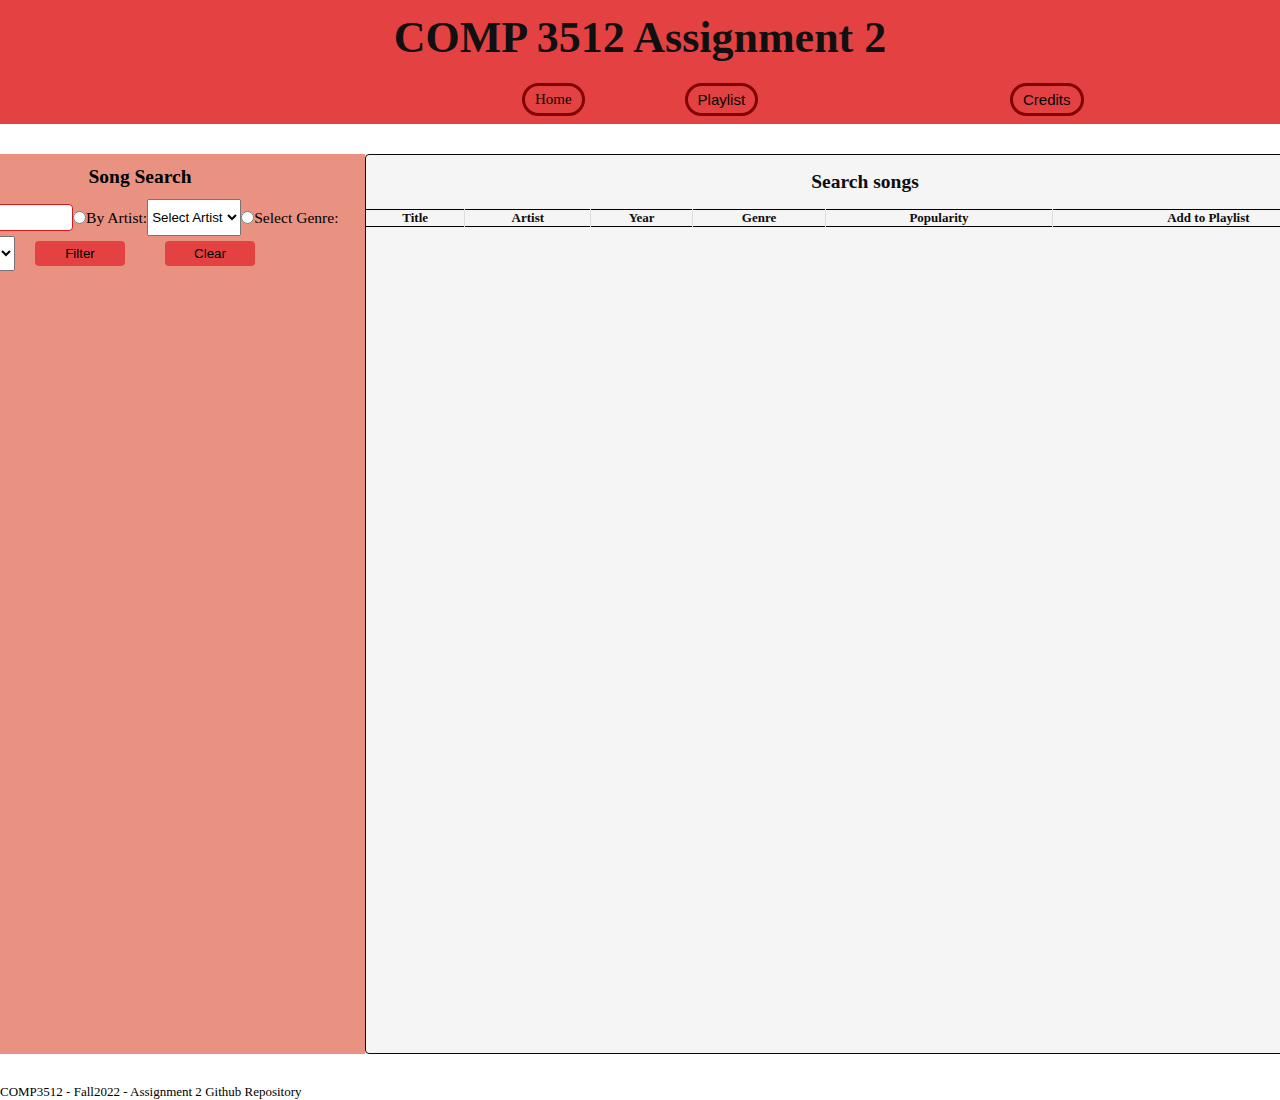
<file: index.html>
<!DOCTYPE html>
<html lang="en">
<head>
    <meta charset="UTF-8">
    <meta http-equiv="X-UA-Compatible" content="IE=edge">
    <meta name="viewport" content="width=device-width, initial-scale=1.0">
    <meta http-equiv='cache-control' content='no-cache'> 
    <meta http-equiv='expires' content='0'> 
    <meta http-equiv='pragma' content='no-cache'>
    <link rel="stylesheet" href="starting-files/index.css">
    <script src="starting-files/genres.json"></script>
    <script src="starting-files/artists.json"></script>
    <script src="starting-files/sample-songs.json"></script>
    <script type="module" src="starting-files/assign2.js"></script>
    <script src="https://cdn.anychart.com/releases/8.7.1/js/anychart-core.min.js"></script>
    <script src="https://cdn.anychart.com/releases/8.7.1/js/anychart-radar.min.js"></script>
    <title>COMP3512 - Fall2022 - Assignment2</title>
</head>
<body>
    <header>
        <div class="headerName">
            <h1>COMP 3512 Assignment 2</h1>
        </div>
        <div class="nav">
            <a href="index.html" class="custom-btn">Home</a>
            <button class="custom-btn" id="playlist">Playlist</button>
            <button class="custom-btn" id="closeView">Close view</button>
            <div class="credits">
                <button class="custom-btn crdtshw">Credits</button>
                <div class="cont">
                    <a href='https://github.com/EmelieO/EmelieO.github.io'>Assignment Repository </a><br>
                    <p>
                        <a href='https://github.com/emelieo'>Emelie Obiagu</a><br>
                    </p>
                </div>
            </div>
        </div>
    </header>

    <article class="searchView">
        <div class="playlistSummary">
            <h2>Playlist Summary</h2>
            <div class="summary">
                <div class="summaryInfo">
                    <h4>Songs in playlist:</h4>
                    <p id="playSongs"></p>
                </div>
                <div class="summaryInfo">
                    <h4>Popularity Ranking:</h4>
                    <p id="playPopularity"></p>
                </div>
            </div>
        </div>
        <div class="grid-container">
        <div class="column left">
            <h2>Song Search</h2>
            <form action="index.html" method="get" id="filterBox">
                <input type="radio" id="filterT" name="filterRadio" value="filterT">
                <label for="filterT">By Title: <br></label>
                
                <input type="text" id="title" name="title">
                <br>
                <input type="radio" id="filterA" name="filterRadio" value="filterA">
                <label for="filterA">By Artist: </label>
                <br>
                <select id="artist" name="artist">
                    <option value="" disabled selected>Select Artist</option>
                </select>
                <br>
                <input type="radio" id="filterG" name="filterRadio" value="filterG">
                <label for="filterG">Select Genre: </label>
                <br>
                <select id="genre" name="genre">
                    <option value="" disabled selected>Select Genre</option>
                </select>
                <br>
                <input type="submit" value="Filter" id="submit">
                <input type="reset" value="Clear">
            </form>
        </div>

        <div class="column right">
            <h2 class="th-header">Search songs</h2>
            <table id="results">
                <thead id="headerRow">
                    <th>Title</th>
                    <th>Artist</th>
                    <th id="year">Year</th>
                    <th>Genre</th>
                    <th id="popularity">Popularity</th>
                    <th id="add">Add to Playlist</th>
                </thead>
                <tbody id="tBody">
                </tbody>
            </table>
        </div>
        </div>

    </article>

    <footer>
        <div>
            COMP3512 - Fall2022 - Assignment 2
            <a href='https://github.com/EmelieO/EmelieO.github.io'>Github Repository </a><br>
        </div>
    </footer>
</body>
</html>
</file>
<file: starting-files/index.css>
* {
    margin: 0;
    padding: 0;
    box-sizing: border-box;
  }

  body {
    font-size: 13px;
    display: flex;
    flex-direction: column;
  }
  
  .column {
    float: left;
    box-sizing: border-box;
  }

  .left {
    width: 100%;
    background-color: rgb(234, 146, 130);
  }

  form {
    display: flex;
    flex-wrap: wrap;
  }
  
  form input[type="text"] {
    width: 20%;
    padding: 5px;
    margin: 5px 0;
    border: 1px solid rgb(213, 28, 28);
    border-radius: 4px;
    box-sizing: border-box;
  }
  
  form label {
    padding: 0;
    margin-left: 0;
    align-self: center;
    margin-right: 0;
    padding-right: 0;
    font-size: larger;
  }
  
  form input[type="checkbox"] {
    width: 5%;
    padding: 5px 0;
    margin-left: 15px;
    align-self: center;
  }
  
  form input[type="submit"],
  
  form input[type="reset"] {
    width: 20%;
    background-color: rgb(228, 66, 66);
    padding: 5px 5px;
    margin: 5px 20px;
    border: none;
    border-radius: 4px;
    cursor: pointer;
  }
  
  form input[type="submit"]:hover {
    background-color: #bebfdf;
  }
  
  .right {
    width: 100%;
    height: 100vh;
    overflow-y: scroll;
    border: 1px solid rgb(11, 11, 11);
    border-radius: 4px;
    color: rgb(14, 13, 13);
    font-weight: bold;
    background-color:whitesmoke;
  }
  
  .table-container {
    margin: auto;
    max-width: 1200px;
    min-height: 100vh;
    overflow: scroll;
    width: 100%;
  }
  
  table {
    border-collapse: collapse;
    width: 100%;
  }
  
  thead tr {
    border-bottom: 1px solid black;
    border-top: 1px solid black;
    height: 1px;
  }
  
  th {
    font-weight: bold;
    height: inherit;
    padding: 0;
  }
  
  th:not(:first-of-type) {
    border-left: 1px solid #ddd;
  }
  
  th button {
    background-color: rgb(19, 11, 239);
    border: none;
    cursor: pointer;
    display: block;
    font: inherit;
    height: 100%;
    margin: 0;
    min-width: max-content;
    padding: 0.5rem 1rem;
    position: relative;
    text-align: left;
    width: 100%;
  }
  
  tbody tr {
    border-bottom: 1px solid #ddd;
  }
  
  td {
    padding: 0.5rem 1rem;
    text-align: left;
  }
  
  .nav {
    background-color: rgb(228, 66, 66);
    height: 50px;
    padding: 0 1rem;
    position: sticky;
    top: 0;
    width: 100%;
    z-index: 1;
    text-align: center;
    justify-content: center;
    align-items: center;
    display: flex;
    margin: auto;
  }
  
  .headerName {
    color: rgb(17, 16, 16);
    font-size: 22px;
    font-weight: bold;
    margin: auto;
    text-align: center;
  }
  
  header{
    background-color: rgb(228, 66, 66);
    text-align: center;
  }
  
  .custom-btn {
    border: 3px solid rgb(128, 0, 0);
    border-radius: 500px;
    cursor: pointer;
    background-color: rgb(228, 66, 66);
    padding: 5px 10px;
    margin: 0 50px;
    color: black;
    font-size: 15px;
  }
  
  .custom-btn:hover {
    background-color: #ddd;
    transition: 0.3s;
  }
  
  .custom-btn:focus{
    background-color: black;
    color: white;
  }
  
  #closeView:focus{
    background-color: rgb(228, 66, 66);
  }

  a {
    text-decoration: none;
    color: black;
  }

  a:hover {
    color: rgb(6, 14, 120);
    transition: 0.5s;
    text-decoration: underline;
  }
  .searchView, .SearchBrowse {
    display: flex;
    flex-direction: column;
    justify-content: center;
    align-items: center;
    margin: auto;
    width: 95%;
    position: relative;
    margin-top: 30px;
    margin-bottom: 30px;
  }
  
  button {
    background-color: white;
    padding: 5px 5px;
    margin: 5px 20px;
    border: none;
    border-radius: 4px;
    cursor: pointer;
  }
  
  .th-header {
    display: flex;
    text-align: center;
    justify-content: center;
    width: 100%;
    margin: auto;
    padding: 1rem;
  }
  
  .songDetails {
    display: flex;
    flex-direction: row;
    flex-wrap: wrap;
    justify-content: center;
    align-items: center;
    width: 100%;
    margin: auto;
    padding: 1rem;
    font-size: larger;
  }
  
  .song-info {
    width: 30%;
    margin: auto;
  }
  
  .song-radar {
    display: flex;
    flex-direction: column;
    width: 50%;
    margin: auto;
  }
  
  h1, h2, h3, h4, h5, h6 {
    text-align: center;
    margin: 10px 0;
    padding: 0.1rem 0.6rem;
  }
  
  #chart {
    width: 500px;
    height: 500px;
    margin: auto;
    padding: 1rem;
  }
  
  .credits {
    display: flex;
    position: absolute;
    right: 5%;
    width: 20%;
  }
  
  .cont {
    display: flex;
    position: absolute;
    background-color: white;
    top: 30px;
    left: 5px;
    z-index: 1;
    display: none;
  }
  
  .cont ul {
    list-style: none;
    margin: 0;
    padding: 10px;
  }
  
  #closeView {
    display: none;
  }
  
  .playlistSummary {
    display: none;
  }
  
  .summary, .summaryInfo {
    display: flex;
    flex-direction: row;
    flex-wrap: wrap;
    justify-content: center;
    align-items: center;
    color: white;
    font-weight: bold;
    padding-right: 20px;
    background-color: rgb(228, 66, 66);
    font-size: larger;
  }
  
  .Names {
    margin-left: 40%;
    margin-right:40%;
  }
  
  .grid-container {
    display: grid;
    grid-template-columns: 450px 1000px;
  }
</file>
